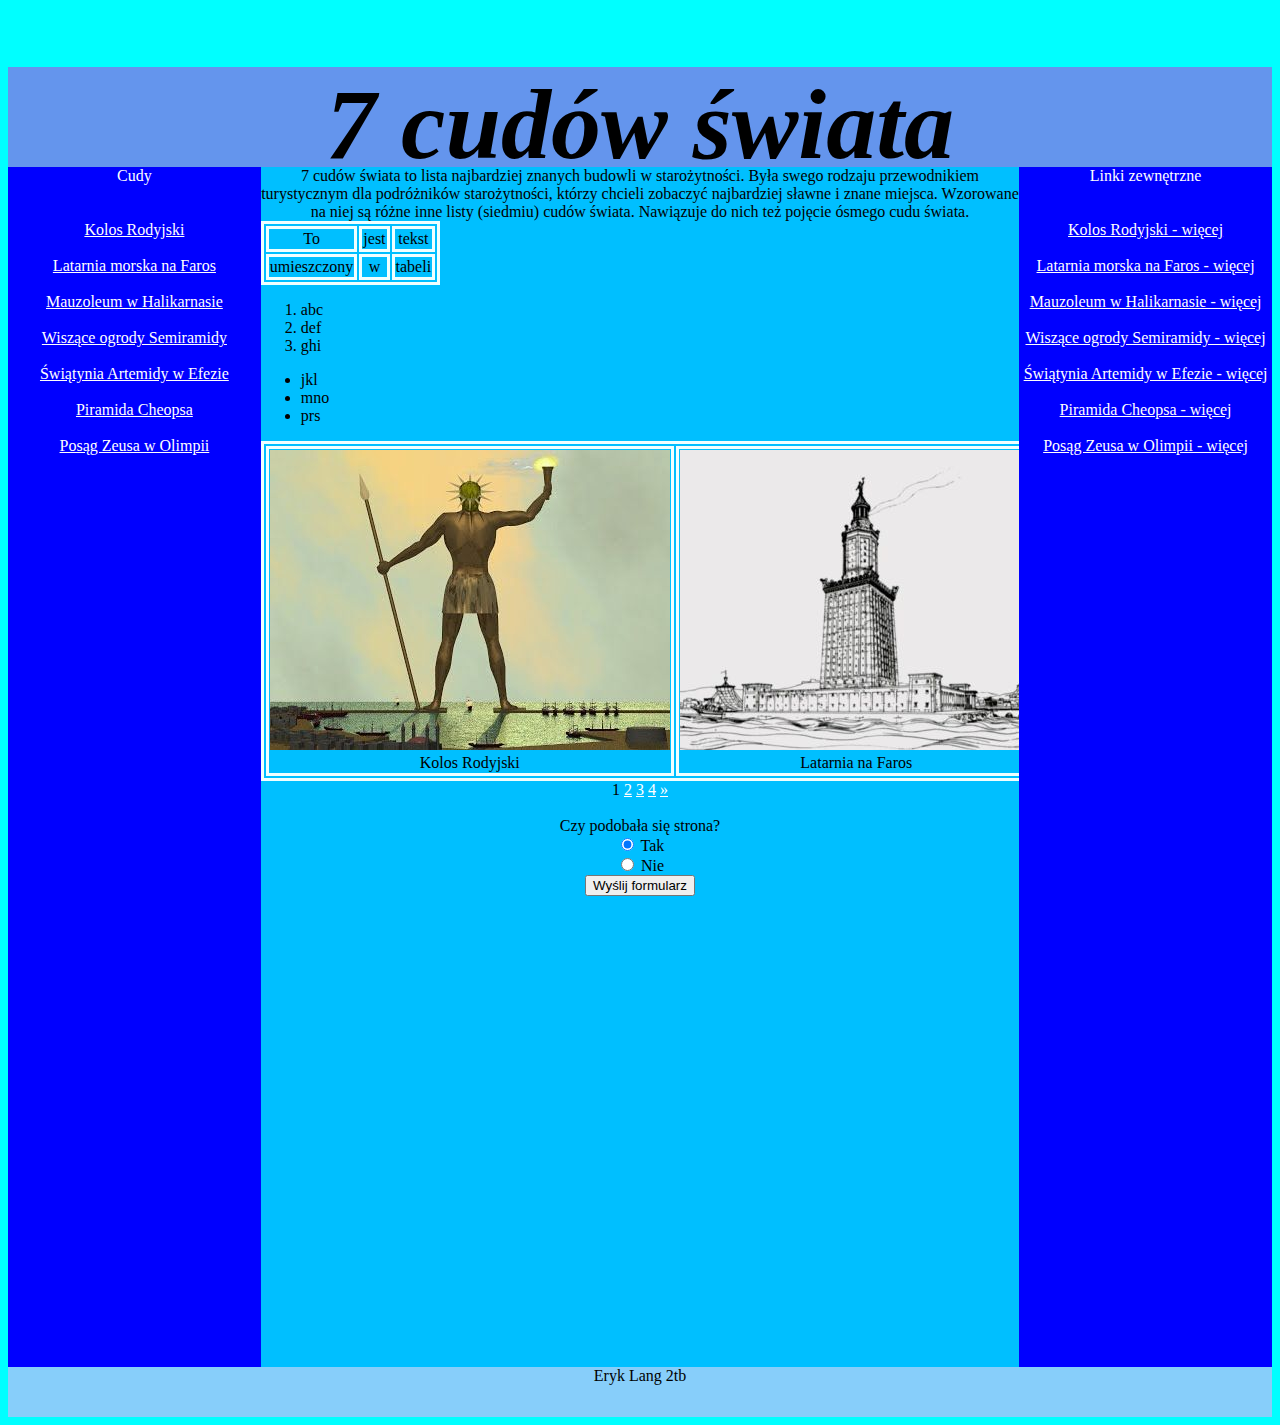
<file: Index.html>
<!DOCTYPE html>
<html lang=pl>
    <head>
        <meta charset=utf-8>
        <title>HUB</title>
        <link rel="stylesheet" type="text/css" href="style/CSS1.css">
        <script src="skrypt.js"></script>
    </head>
    <body>
        <div class="article">
        <div class="header"><h1>7 cudów świata</h1></div>
        <div class="menu3">
            Cudy <br><br><br>
            <a href="Podstrona1.html">Kolos Rodyjski</a><br><br>
            <a href="Podstrona2.html">Latarnia morska na Faros</a><br><br>
            <a href="Podstrona3.html">Mauzoleum w Halikarnasie</a><br><br>
            <a href="Podstrona4.html">Wiszące ogrody Semiramidy</a><br><br>
            <a href="Podstrona5.html">Świątynia Artemidy w Efezie</a><br><br>
            <a href="Podstrona6.html">Piramida Cheopsa</a><br><br>
            <a href="Podstrona7.html">Posąg Zeusa w Olimpii</a><br><br>
        </div>
        <div class="tekst">7 cudów świata to lista najbardziej znanych budowli w starożytności. Była swego rodzaju przewodnikiem turystycznym dla podróżników starożytności, którzy chcieli zobaczyć najbardziej sławne i znane miejsca. Wzorowane na niej są różne inne listy (siedmiu) cudów świata. Nawiązuje do nich też pojęcie ósmego cudu świata.
        <br>
        <table>
            <tr>
                <td>To</td>
                <td>jest</td>
                <td>tekst</td>
            </tr>
            <tr>
                <td>umieszczony</td>
                <td>w</td>
                <td>tabeli</td>
            </tr>
        </table>
            <ol>
                <li>abc</li>
                <li>def</li>
                <li>ghi</li>
            </ol>
            <ul>
                <li>jkl</li>
                <li>mno</li>
                <li>prs</li>
            </ul>
            <script>
                var galeria = new Galeria('galeria', new Array(
                new Array("img/KolosRodyjski.jpg","img/KolosRodyjski.jpg","Kolos Rodyjski",),
                new Array("img/LatarniaFaros.jpg","img/LatarniaFaros.jpg","Latarnia na Faros",),
                new Array("img/Mauzoleum.jpg","img/Mauzoleum.jpg","Mauzoleum w Halikarnasie",),
                new Array("img/WiszaceOgrody.jpg","img/WiszaceOgrody.jpg","Wiszące Ogrody Semiramidy",),
                new Array("img/SwiatyniaArtemidy.jpg","img/SwiatyniaArtemidy.jpg","Świątynia Artemidy w Efezie",),
                new Array("img/PiramidaCheopsa.jpg","img/PiramidaCheopsa.jpg","Piramida Cheopsa",),
                new Array("img/ZeusOlimpia.jpg","img/ZeusOlimpia.jpg","Posąg Zeusa w Olimpii",),

            ));
            </script>
            <br>
            Czy podobała się strona?
            <form action="mailto:przykladowy_adres@mail.pl" method="post" id="formularz">
                <input type="radio" id="yes" name="typ" value="yes" checked>
                <label for="yes">Tak</label><br> 
                <input type="radio" id="no" name="typ" value="no">
                <label for="no">Nie</label><br>
                <button type="submit">Wyślij formularz</button>
            </form>
        </div>
        <div class="menu3">
            Linki zewnętrzne<br><br><br>
            <a  href="https://pl.wikipedia.org/wiki/Kolos_Rodyjski" target="_blank">Kolos Rodyjski - więcej</a><br><br>
            <a  href="https://pl.wikipedia.org/wiki/Latarnia_morska_na_Faros" target="_blank">Latarnia morska na Faros - więcej</a><br><br>
            <a  href="https://pl.wikipedia.org/wiki/Mauzoleum_w_Halikarnasie" target="_blank">Mauzoleum w Halikarnasie - więcej</a><br><br>
            <a  href="https://pl.wikipedia.org/wiki/Wisz%C4%85ce_ogrody_Semiramidy" target="_blank">Wiszące ogrody Semiramidy - więcej</a><br><br>
            <a  href="https://pl.wikipedia.org/wiki/%C5%9Awi%C4%85tynia_Artemidy_w_Efezie" target="_blank">Świątynia Artemidy w Efezie - więcej</a><br><br>
            <a  href="https://pl.wikipedia.org/wiki/Piramida_Cheopsa" target="_blank">Piramida Cheopsa - więcej</a><br><br>
            <a  href="https://pl.wikipedia.org/wiki/Pos%C4%85g_Zeusa_w_Olimpii" target="_blank">Posąg Zeusa w Olimpii - więcej</a><br><br>
        </div>
        <div class="foot">Eryk Lang 2tb</div>
        </div>
        <script src="https://ajax.googleapis.com/ajax/libs/jquery/3.4.1/jquery.min.js"></script>
        <script>
        $("#id-formularza").submit(function(e) {
          e.preventDefault();
          $.ajax({
            url: "url_zapiera",
            type: "post",
            data: $("#id-formularza").serialize(),
            success: function() {
              alert("sukces")
            }
          });
        });
        </script>
    </body>
</html>
</file>
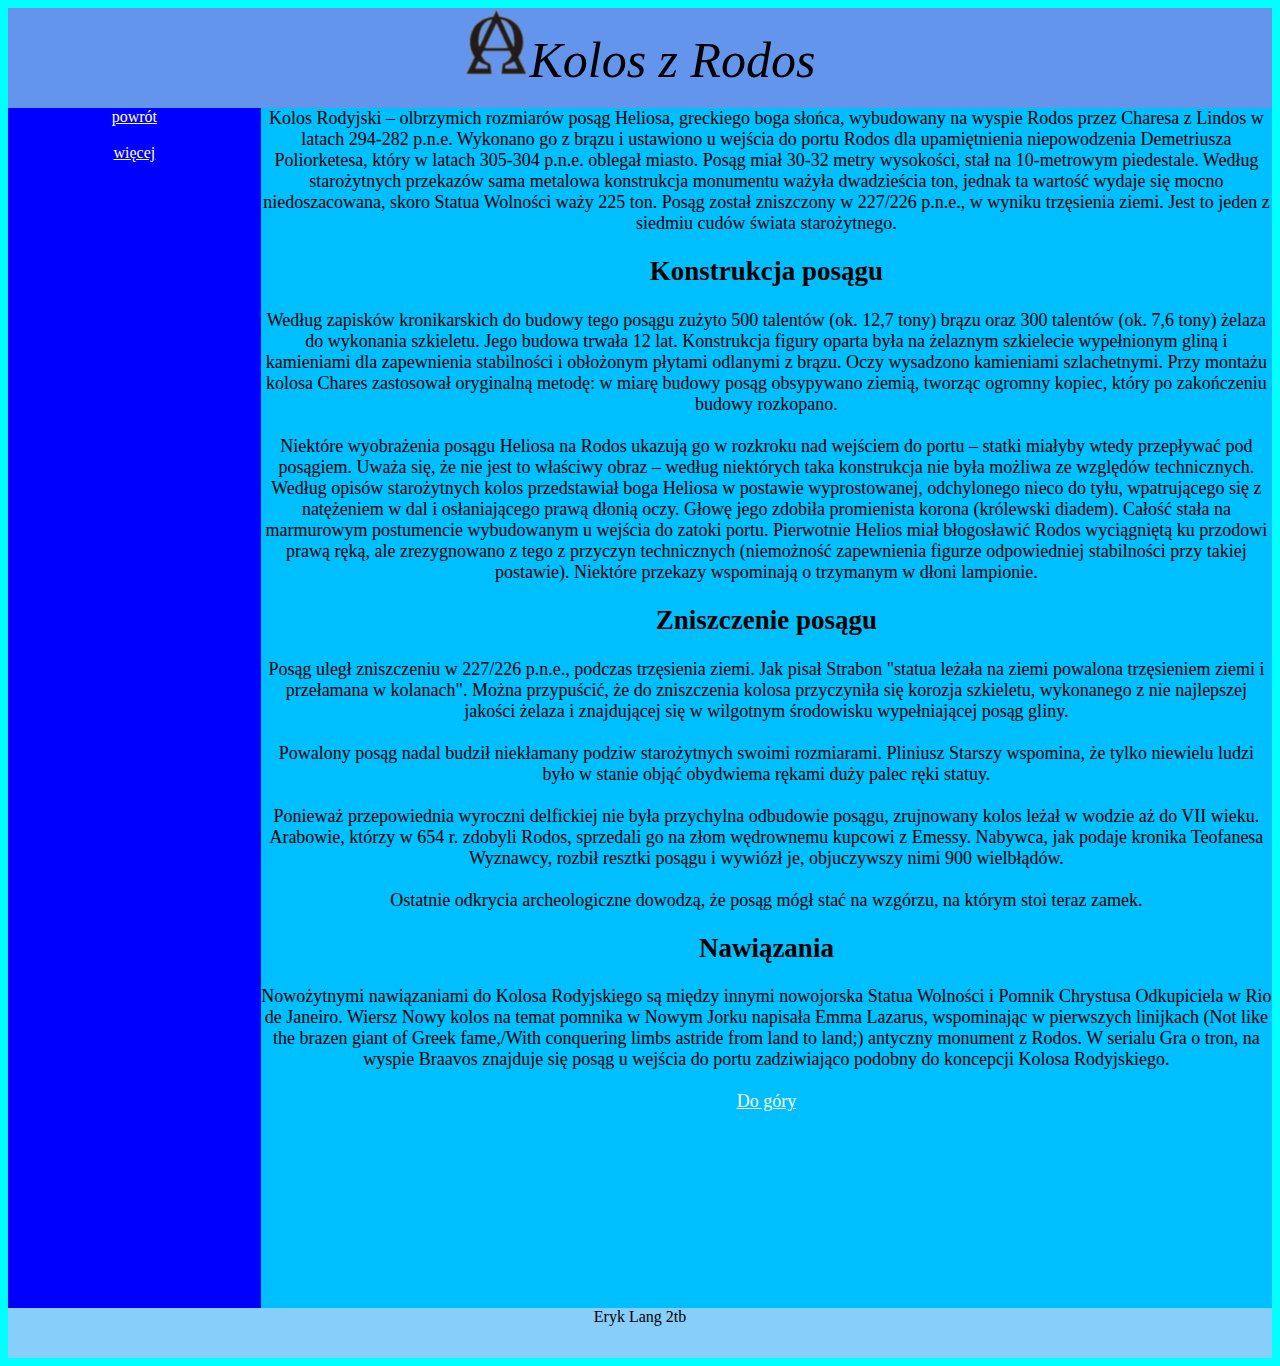
<file: Podstrona1.html>
<!DOCTYPE html>
<html lang=pl>
    <head>
        <meta charset=utf-8>
        <title>Kolos Rodyjski</title>
        <link rel="stylesheet" type="text/css" href="style/CSS1.css">
    </head>
    <body>
        <div class="article">
            <a id="powrot"></a>
            <div class="header"><img src="img/logo.png" alt="logo">Kolos z Rodos </div>
            
            <div class="menu3">
                <a href="index.html">powrót</a><br><br>
                <a href="https://pl.wikipedia.org/wiki/Kolos_Rodyjski" target="_blank">więcej</a>
            </div>
            <div class="tekst2">Kolos Rodyjski – olbrzymich rozmiarów posąg Heliosa, greckiego boga słońca, wybudowany na wyspie Rodos przez Charesa z Lindos w latach 294-282 p.n.e. Wykonano go z brązu i ustawiono u wejścia do portu Rodos dla upamiętnienia niepowodzenia Demetriusza Poliorketesa, który w latach 305-304 p.n.e. oblegał miasto. Posąg miał 30-32 metry wysokości, stał na 10-metrowym piedestale. Według starożytnych przekazów sama metalowa konstrukcja monumentu ważyła dwadzieścia ton, jednak ta wartość wydaje się mocno niedoszacowana, skoro Statua Wolności waży 225 ton. Posąg został zniszczony w 227/226 p.n.e., w wyniku trzęsienia ziemi. Jest to jeden z siedmiu cudów świata starożytnego.
            <br>
            <h2>Konstrukcja posągu</h2>
            Według zapisków kronikarskich do budowy tego posągu zużyto 500 talentów (ok. 12,7 tony) brązu oraz 300 talentów (ok. 7,6 tony) żelaza do wykonania szkieletu. Jego budowa trwała 12 lat. Konstrukcja figury oparta była na żelaznym szkielecie wypełnionym gliną i kamieniami dla zapewnienia stabilności i obłożonym płytami odlanymi z brązu. Oczy wysadzono kamieniami szlachetnymi. Przy montażu kolosa Chares zastosował oryginalną metodę: w miarę budowy posąg obsypywano ziemią, tworząc ogromny kopiec, który po zakończeniu budowy rozkopano.
            <br><br>
Niektóre wyobrażenia posągu Heliosa na Rodos ukazują go w rozkroku nad wejściem do portu – statki miałyby wtedy przepływać pod posągiem. Uważa się, że nie jest to właściwy obraz – według niektórych taka konstrukcja nie była możliwa ze względów technicznych. Według opisów starożytnych kolos przedstawiał boga Heliosa w postawie wyprostowanej, odchylonego nieco do tyłu, wpatrującego się z natężeniem w dal i osłaniającego prawą dłonią oczy. Głowę jego zdobiła promienista korona (królewski diadem). Całość stała na marmurowym postumencie wybudowanym u wejścia do zatoki portu. Pierwotnie Helios miał błogosławić Rodos wyciągniętą ku przodowi prawą ręką, ale zrezygnowano z tego z przyczyn technicznych (niemożność zapewnienia figurze odpowiedniej stabilności przy takiej postawie). Niektóre przekazy wspominają o trzymanym w dłoni lampionie.    
            <h2>Zniszczenie posągu</h2>
            Posąg uległ zniszczeniu w 227/226 p.n.e., podczas trzęsienia ziemi. Jak pisał Strabon "statua leżała na ziemi powalona trzęsieniem ziemi i przełamana w kolanach". Można przypuścić, że do zniszczenia kolosa przyczyniła się korozja szkieletu, wykonanego z nie najlepszej jakości żelaza i znajdującej się w wilgotnym środowisku wypełniającej posąg gliny.
            <br><br>
Powalony posąg nadal budził niekłamany podziw starożytnych swoimi rozmiarami. Pliniusz Starszy wspomina, że tylko niewielu ludzi było w stanie objąć obydwiema rękami duży palec ręki statuy.
            <br><br>
Ponieważ przepowiednia wyroczni delfickiej nie była przychylna odbudowie posągu, zrujnowany kolos leżał w wodzie aż do VII wieku. Arabowie, którzy w 654 r. zdobyli Rodos, sprzedali go na złom wędrownemu kupcowi z Emessy. Nabywca, jak podaje kronika Teofanesa Wyznawcy, rozbił resztki posągu i wywiózł je, objuczywszy nimi 900 wielbłądów.
            <br><br>
Ostatnie odkrycia archeologiczne dowodzą, że posąg mógł stać na wzgórzu, na którym stoi teraz zamek.
            <h2>Nawiązania</h2>
            Nowożytnymi nawiązaniami do Kolosa Rodyjskiego są między innymi nowojorska Statua Wolności i Pomnik Chrystusa Odkupiciela w Rio de Janeiro. Wiersz Nowy kolos na temat pomnika w Nowym Jorku napisała Emma Lazarus, wspominając w pierwszych linijkach (Not like the brazen giant of Greek fame,/With conquering limbs astride from land to land;) antyczny monument z Rodos.

W serialu Gra o tron, na wyspie Braavos znajduje się posąg u wejścia do portu zadziwiająco podobny do koncepcji Kolosa Rodyjskiego.
            <br><br>
            <a href="#powrot">Do góry</a>
            </div>
            <div class="foot">Eryk Lang 2tb</div>
    </body>
</html>
</file>
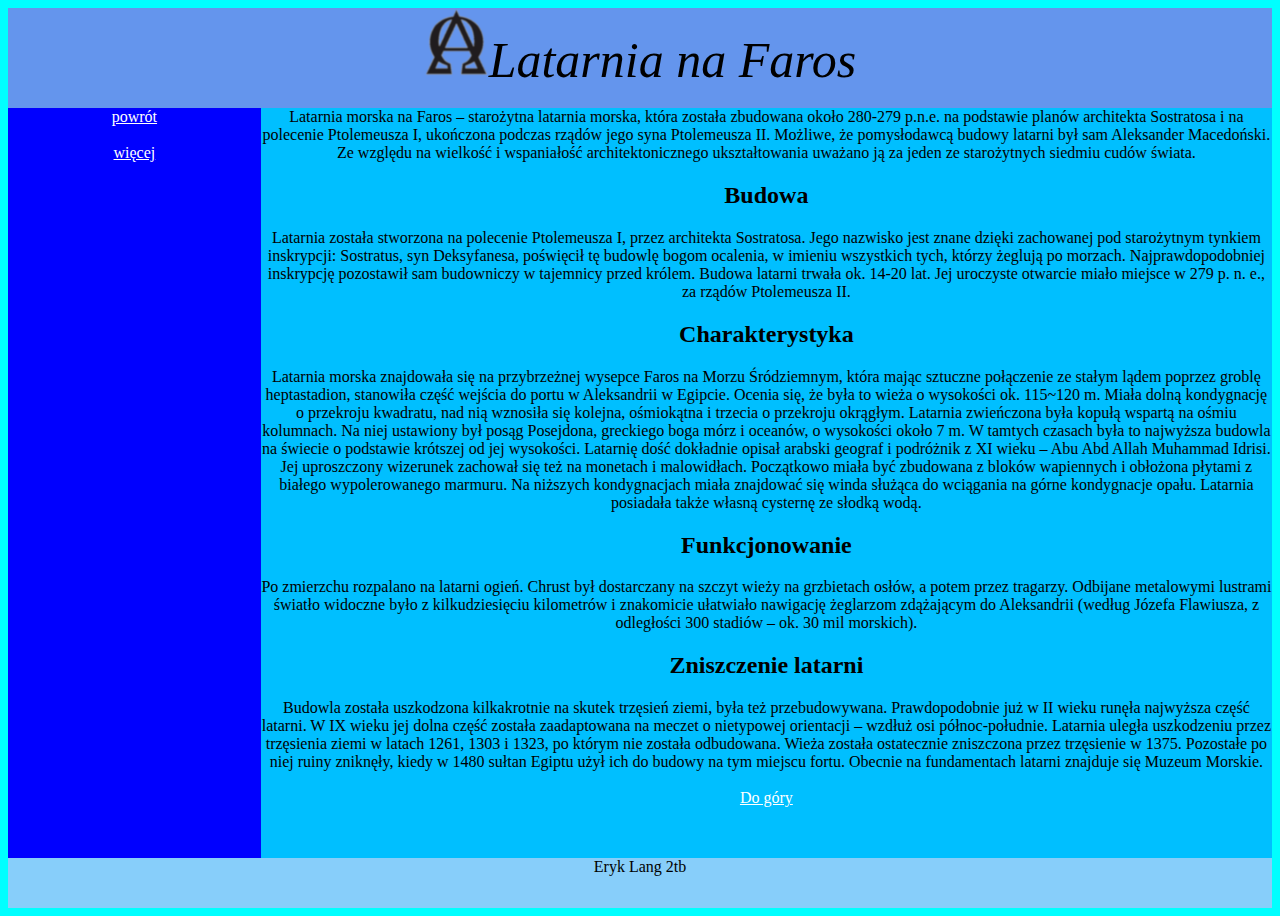
<file: Podstrona2.html>
<!DOCTYPE html>
<html lang=pl>
    <head>
        <meta charset=utf-8>
        <title>Latarnia na Faros</title>
        <link rel="stylesheet" type="text/css" href="style/CSS1.css">
    </head>
    <body>
        <div class="article">
            <a id="powrot"></a>
            <div class="header"><img src="img/logo.png" alt="logo">Latarnia na Faros</div>
            <div class="menu">
                <a href="index.html">powrót</a><br><br>
                <a href="https://pl.wikipedia.org/wiki/Latarnia_morska_na_Faros" target="_blank">więcej</a>
            </div>
            <div class="tekst3">
                Latarnia morska na Faros – starożytna latarnia morska, która została zbudowana około 280-279 p.n.e. na podstawie planów architekta Sostratosa i na polecenie Ptolemeusza I, ukończona podczas rządów jego syna Ptolemeusza II. Możliwe, że pomysłodawcą budowy latarni był sam Aleksander Macedoński. Ze względu na wielkość i wspaniałość architektonicznego ukształtowania uważano ją za jeden ze starożytnych siedmiu cudów świata.
                <h2>Budowa</h2>
                Latarnia została stworzona na polecenie Ptolemeusza I, przez architekta Sostratosa. Jego nazwisko jest znane dzięki zachowanej pod starożytnym tynkiem inskrypcji: Sostratus, syn Deksyfanesa, poświęcił tę budowlę bogom ocalenia, w imieniu wszystkich tych, którzy żeglują po morzach. Najprawdopodobniej inskrypcję pozostawił sam budowniczy w tajemnicy przed królem. Budowa latarni trwała ok. 14-20 lat. Jej uroczyste otwarcie miało miejsce w 279 p. n. e., za rządów Ptolemeusza II.
                <h2>Charakterystyka</h2>
                Latarnia morska znajdowała się na przybrzeżnej wysepce Faros na Morzu Śródziemnym, która mając sztuczne połączenie ze stałym lądem poprzez groblę heptastadion, stanowiła część wejścia do portu w Aleksandrii w Egipcie. Ocenia się, że była to wieża o wysokości ok. 115~120 m. Miała dolną kondygnację o przekroju kwadratu, nad nią wznosiła się kolejna, ośmiokątna i trzecia o przekroju okrągłym. Latarnia zwieńczona była kopułą wspartą na ośmiu kolumnach. Na niej ustawiony był posąg Posejdona, greckiego boga mórz i oceanów, o wysokości około 7 m. W tamtych czasach była to najwyższa budowla na świecie o podstawie krótszej od jej wysokości. Latarnię dość dokładnie opisał arabski geograf i podróżnik z XI wieku – Abu Abd Allah Muhammad Idrisi. Jej uproszczony wizerunek zachował się też na monetach i malowidłach. Początkowo miała być zbudowana z bloków wapiennych i obłożona płytami z białego wypolerowanego marmuru. Na niższych kondygnacjach miała znajdować się winda służąca do wciągania na górne kondygnacje opału. Latarnia posiadała także własną cysternę ze słodką wodą.
                <h2>Funkcjonowanie</h2>
                Po zmierzchu rozpalano na latarni ogień. Chrust był dostarczany na szczyt wieży na grzbietach osłów, a potem przez tragarzy. Odbijane metalowymi lustrami światło widoczne było z kilkudziesięciu kilometrów i znakomicie ułatwiało nawigację żeglarzom zdążającym do Aleksandrii (według Józefa Flawiusza, z odległości 300 stadiów – ok. 30 mil morskich).
                <h2>Zniszczenie latarni</h2>
                Budowla została uszkodzona kilkakrotnie na skutek trzęsień ziemi, była też przebudowywana. Prawdopodobnie już w II wieku runęła najwyższa część latarni. W IX wieku jej dolna część została zaadaptowana na meczet o nietypowej orientacji – wzdłuż osi północ-południe. Latarnia uległa uszkodzeniu przez trzęsienia ziemi w latach 1261, 1303 i 1323, po którym nie została odbudowana. Wieża została ostatecznie zniszczona przez trzęsienie w 1375. Pozostałe po niej ruiny zniknęły, kiedy w 1480 sułtan Egiptu użył ich do budowy na tym miejscu fortu. Obecnie na fundamentach latarni znajduje się Muzeum Morskie.
                <br><br>
                <a href="#powrot">Do góry</a>
            </div>
            <div class="foot">Eryk Lang 2tb</div>
            </div>      
    </body>
</html>
</file>
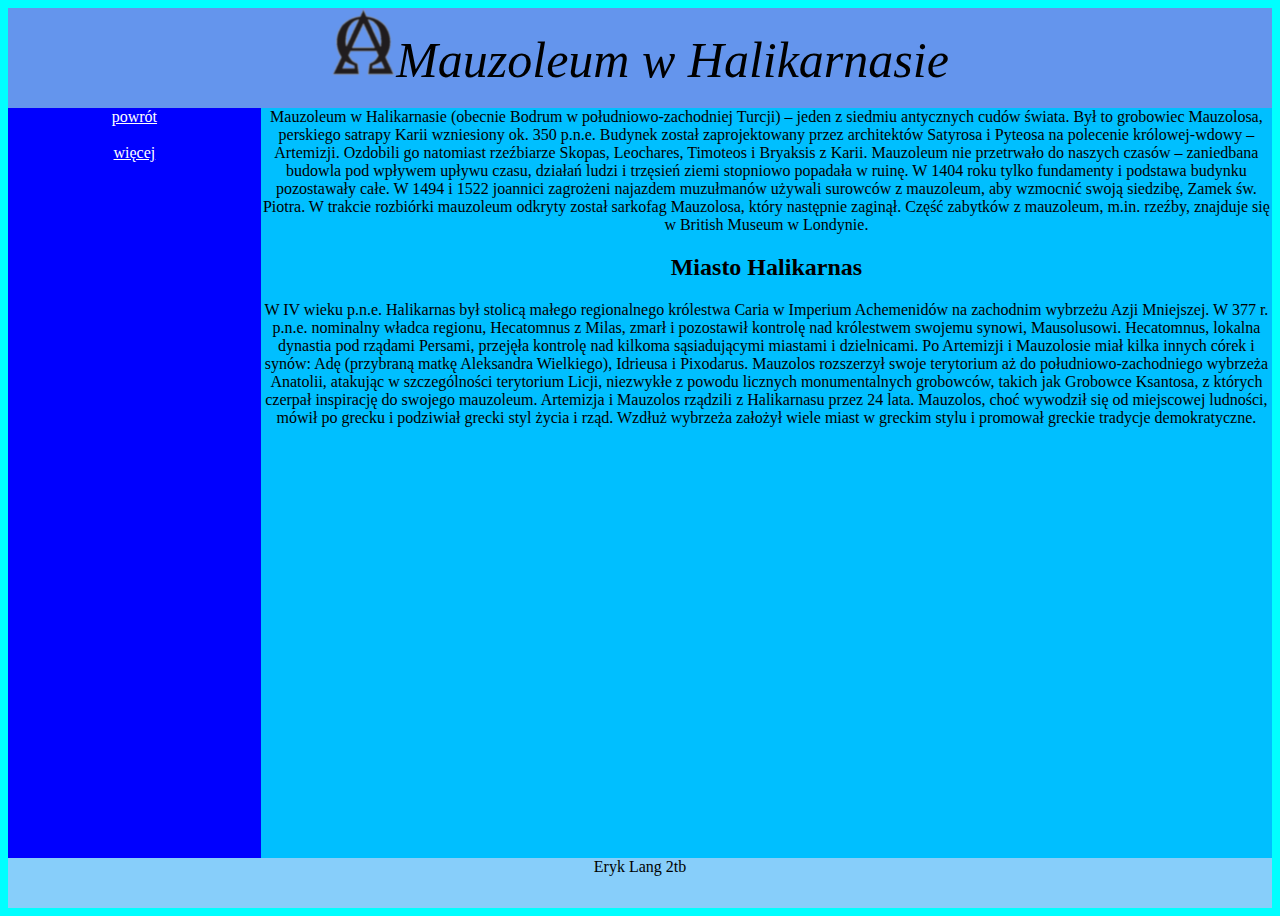
<file: Podstrona3.html>
<!DOCTYPE html>
<html lang=pl>
    <head>
        <meta charset=utf-8>
        <title>Mauzoleum w Halikarnasie</title>
        <link rel="stylesheet" type="text/css" href="style/CSS1.css">
    </head>
    <body>
        <div class="article">
            <div class="header"><img src="img/logo.png" alt="logo">Mauzoleum w Halikarnasie</div>
            <div class="menu">
                <a href="index.html">powrót</a><br><br>
                <a href="https://pl.wikipedia.org/wiki/Mauzoleum_w_Halikarnasie" target="_blank">więcej</a>
            </div>
            <div class="tekst3">Mauzoleum w Halikarnasie (obecnie Bodrum w południowo-zachodniej Turcji) – jeden z siedmiu antycznych cudów świata. Był to grobowiec Mauzolosa, perskiego satrapy Karii wzniesiony ok. 350 p.n.e. Budynek został zaprojektowany przez architektów Satyrosa i Pyteosa na polecenie królowej-wdowy – Artemizji. Ozdobili go natomiast rzeźbiarze Skopas, Leochares, Timoteos i Bryaksis z Karii.
                Mauzoleum nie przetrwało do naszych czasów – zaniedbana budowla pod wpływem upływu czasu, działań ludzi i trzęsień ziemi stopniowo popadała w ruinę. W 1404 roku tylko fundamenty i podstawa budynku pozostawały całe. W 1494 i 1522 joannici zagrożeni najazdem muzułmanów używali surowców z mauzoleum, aby wzmocnić swoją siedzibę, Zamek św. Piotra. W trakcie rozbiórki mauzoleum odkryty został sarkofag Mauzolosa, który następnie zaginął. Część zabytków z mauzoleum, m.in. rzeźby, znajduje się w British Museum w Londynie. 
                <h2>Miasto Halikarnas</h2>
                W IV wieku p.n.e. Halikarnas był stolicą małego regionalnego królestwa Caria w Imperium Achemenidów na zachodnim wybrzeżu Azji Mniejszej.
                W 377 r. p.n.e. nominalny władca regionu, Hecatomnus z Milas, zmarł i pozostawił kontrolę nad królestwem swojemu synowi, Mausolusowi. Hecatomnus, lokalna dynastia pod rządami Persami, przejęła kontrolę nad kilkoma sąsiadującymi miastami i dzielnicami. Po Artemizji i Mauzolosie miał kilka innych córek i synów: Adę (przybraną matkę Aleksandra Wielkiego), Idrieusa i Pixodarus. Mauzolos rozszerzył swoje terytorium aż do południowo-zachodniego wybrzeża Anatolii, atakując w szczególności terytorium Licji, niezwykłe z powodu licznych monumentalnych grobowców, takich jak Grobowce Ksantosa, z których czerpał inspirację do swojego mauzoleum.
                Artemizja i Mauzolos rządzili z Halikarnasu przez 24 lata. Mauzolos, choć wywodził się od miejscowej ludności, mówił po grecku i podziwiał grecki styl życia i rząd. Wzdłuż wybrzeża założył wiele miast w greckim stylu i promował greckie tradycje demokratyczne.
            </div>
            <div class="foot">Eryk Lang 2tb</div>
            </div>      
    </body>
</html>
</file>
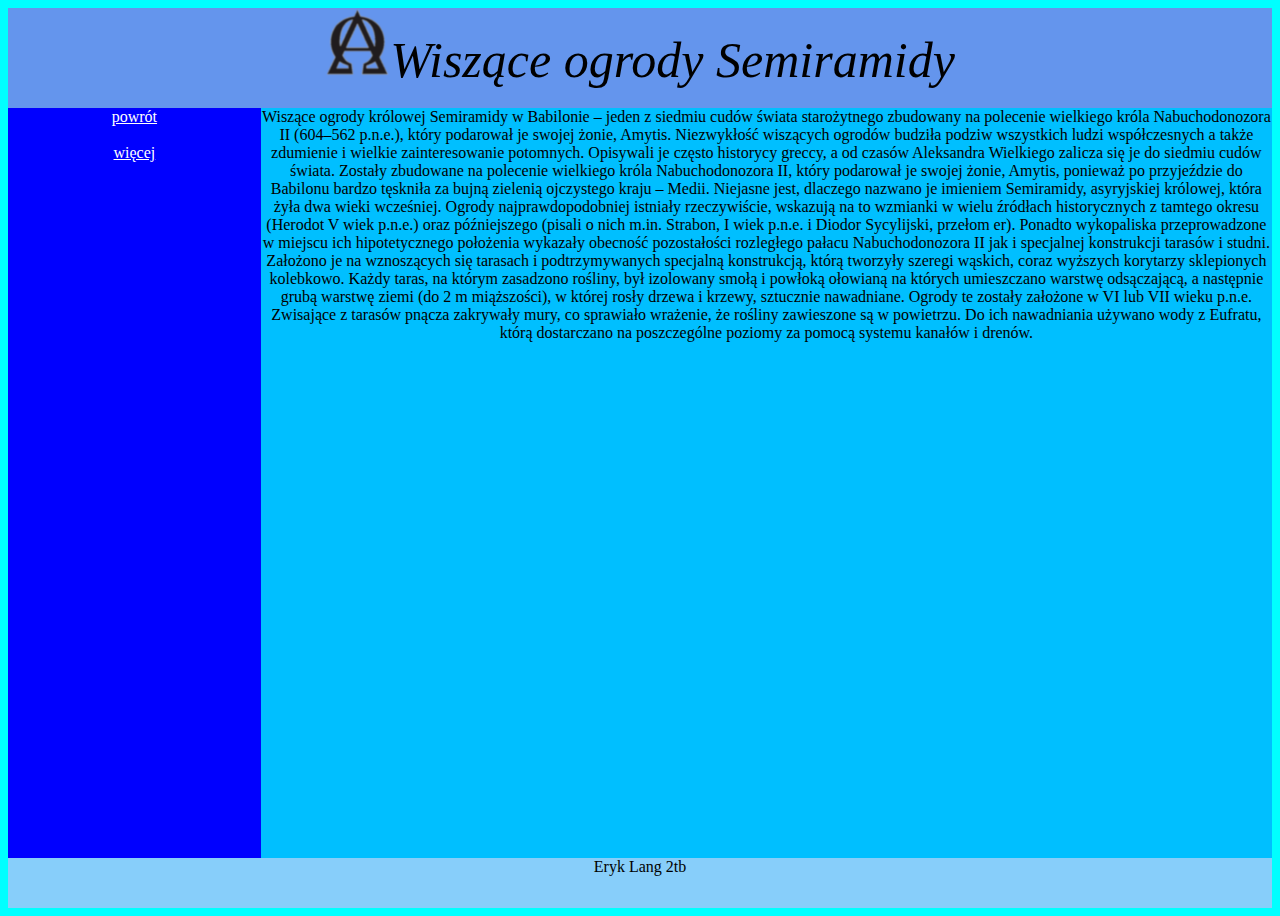
<file: Podstrona4.html>
<!DOCTYPE html>
<html lang=pl>
    <head>
        <meta charset=utf-8>
        <title>Wiszące ogrody Semiramidy</title>
        <link rel="stylesheet" type="text/css" href="style/CSS1.css">
    </head>
    <body>
        <div class="article">
            <div class="header"><img src="img/logo.png" alt="logo">Wiszące ogrody Semiramidy</div>
            <div class="menu">
                <a href="index.html">powrót</a><br><br>
                <a href="https://pl.wikipedia.org/wiki/Wisz%C4%85ce_ogrody_Semiramidy" target="_blank">więcej</a>
            </div>
            <div class="tekst3">Wiszące ogrody królowej Semiramidy w Babilonie – jeden z siedmiu cudów świata starożytnego zbudowany na polecenie wielkiego króla Nabuchodonozora II (604–562 p.n.e.), który podarował je swojej żonie, Amytis.

                Niezwykłość wiszących ogrodów budziła podziw wszystkich ludzi współczesnych a także zdumienie i wielkie zainteresowanie potomnych. Opisywali je często historycy greccy, a od czasów Aleksandra Wielkiego zalicza się je do siedmiu cudów świata. Zostały zbudowane na polecenie wielkiego króla Nabuchodonozora II, który podarował je swojej żonie, Amytis, ponieważ po przyjeździe do Babilonu bardzo tęskniła za bujną zielenią ojczystego kraju – Medii. Niejasne jest, dlaczego nazwano je imieniem Semiramidy, asyryjskiej królowej, która żyła dwa wieki wcześniej.
                
                Ogrody najprawdopodobniej istniały rzeczywiście, wskazują na to wzmianki w wielu źródłach historycznych z tamtego okresu (Herodot V wiek p.n.e.) oraz późniejszego (pisali o nich m.in. Strabon, I wiek p.n.e. i Diodor Sycylijski, przełom er). Ponadto wykopaliska przeprowadzone w miejscu ich hipotetycznego położenia wykazały obecność pozostałości rozległego pałacu Nabuchodonozora II jak i specjalnej konstrukcji tarasów i studni.
                
                Założono je na wznoszących się tarasach i podtrzymywanych specjalną konstrukcją, którą tworzyły szeregi wąskich, coraz wyższych korytarzy sklepionych kolebkowo. Każdy taras, na którym zasadzono rośliny, był izolowany smołą i powłoką ołowianą na których umieszczano warstwę odsączającą, a następnie grubą warstwę ziemi (do 2 m miąższości), w której rosły drzewa i krzewy, sztucznie nawadniane. Ogrody te zostały założone w VI lub VII wieku p.n.e. Zwisające z tarasów pnącza zakrywały mury, co sprawiało wrażenie, że rośliny zawieszone są w powietrzu. Do ich nawadniania używano wody z Eufratu, którą dostarczano na poszczególne poziomy za pomocą systemu kanałów i drenów.</div>
            <div class="foot">Eryk Lang 2tb</div>
            </div>      
    </body>
</html>
</file>
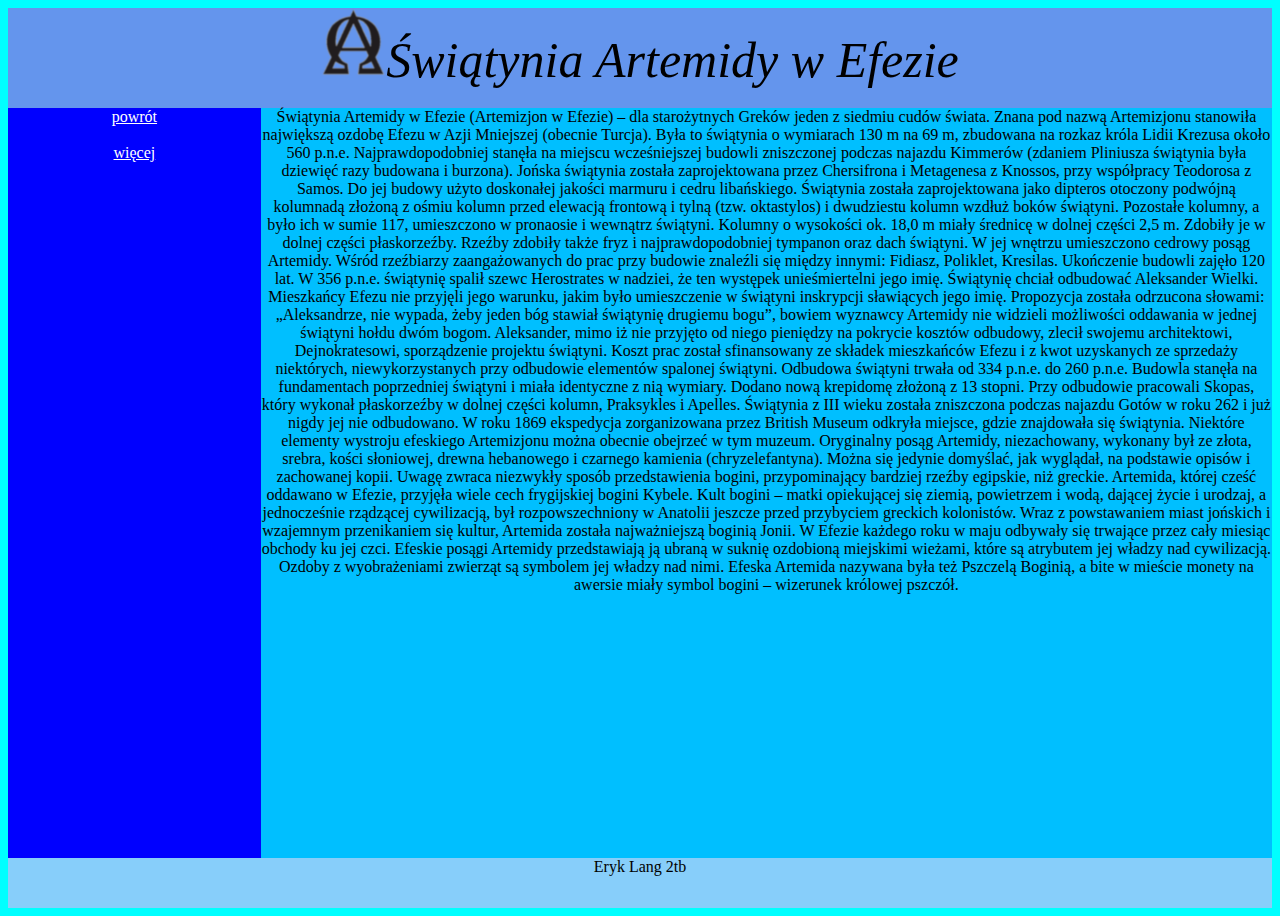
<file: Podstrona5.html>
<!DOCTYPE html>
<html lang=pl>
    <head>
        <meta charset=utf-8>
        <title>Świątynia Artemidy w Efezie</title>
        <link rel="stylesheet" type="text/css" href="style/CSS1.css">
    </head>
    <body>
        <div class="article">
            <div class="header"><img src="img/logo.png" alt="logo">Świątynia Artemidy w Efezie</div>
            <div class="menu">
                <a href="index.html">powrót</a><br><br>
                <a href="https://pl.wikipedia.org/wiki/%C5%9Awi%C4%85tynia_Artemidy_w_Efezie" target="_blank">więcej</a>
            </div>
            <div class="tekst3">Świątynia Artemidy w Efezie (Artemizjon w Efezie) – dla starożytnych Greków jeden z siedmiu cudów świata. Znana pod nazwą Artemizjonu stanowiła największą ozdobę Efezu w Azji Mniejszej (obecnie Turcja).

                Była to świątynia o wymiarach 130 m na 69 m, zbudowana na rozkaz króla Lidii Krezusa około 560 p.n.e. Najprawdopodobniej stanęła na miejscu wcześniejszej budowli zniszczonej podczas najazdu Kimmerów (zdaniem Pliniusza świątynia była dziewięć razy budowana i burzona). Jońska świątynia została zaprojektowana przez Chersifrona i Metagenesa z Knossos, przy współpracy Teodorosa z Samos. Do jej budowy użyto doskonałej jakości marmuru i cedru libańskiego. Świątynia została zaprojektowana jako dipteros otoczony podwójną kolumnadą złożoną z ośmiu kolumn przed elewacją frontową i tylną (tzw. oktastylos) i dwudziestu kolumn wzdłuż boków świątyni. Pozostałe kolumny, a było ich w sumie 117, umieszczono w pronaosie i wewnątrz świątyni. Kolumny o wysokości ok. 18,0 m miały średnicę w dolnej części 2,5 m. Zdobiły je w dolnej części płaskorzeźby. Rzeźby zdobiły także fryz i najprawdopodobniej tympanon oraz dach świątyni. W jej wnętrzu umieszczono cedrowy posąg Artemidy. Wśród rzeźbiarzy zaangażowanych do prac przy budowie znaleźli się między innymi: Fidiasz, Poliklet, Kresilas. Ukończenie budowli zajęło 120 lat.
                
                W 356 p.n.e. świątynię spalił szewc Herostrates w nadziei, że ten występek unieśmiertelni jego imię. Świątynię chciał odbudować Aleksander Wielki. Mieszkańcy Efezu nie przyjęli jego warunku, jakim było umieszczenie w świątyni inskrypcji sławiących jego imię. Propozycja została odrzucona słowami: „Aleksandrze, nie wypada, żeby jeden bóg stawiał świątynię drugiemu bogu”, bowiem wyznawcy Artemidy nie widzieli możliwości oddawania w jednej świątyni hołdu dwóm bogom. Aleksander, mimo iż nie przyjęto od niego pieniędzy na pokrycie kosztów odbudowy, zlecił swojemu architektowi, Dejnokratesowi, sporządzenie projektu świątyni. Koszt prac został sfinansowany ze składek mieszkańców Efezu i z kwot uzyskanych ze sprzedaży niektórych, niewykorzystanych przy odbudowie elementów spalonej świątyni. Odbudowa świątyni trwała od 334 p.n.e. do 260 p.n.e. Budowla stanęła na fundamentach poprzedniej świątyni i miała identyczne z nią wymiary. Dodano nową krepidomę złożoną z 13 stopni. Przy odbudowie pracowali Skopas, który wykonał płaskorzeźby w dolnej części kolumn, Praksykles i Apelles.
                
                Świątynia z III wieku została zniszczona podczas najazdu Gotów w roku 262 i już nigdy jej nie odbudowano.
                
                W roku 1869 ekspedycja zorganizowana przez British Museum odkryła miejsce, gdzie znajdowała się świątynia. Niektóre elementy wystroju efeskiego Artemizjonu można obecnie obejrzeć w tym muzeum.
                
                Oryginalny posąg Artemidy, niezachowany, wykonany był ze złota, srebra, kości słoniowej, drewna hebanowego i czarnego kamienia (chryzelefantyna). Można się jedynie domyślać, jak wyglądał, na podstawie opisów i zachowanej kopii. Uwagę zwraca niezwykły sposób przedstawienia bogini, przypominający bardziej rzeźby egipskie, niż greckie.
                
                Artemida, której cześć oddawano w Efezie, przyjęła wiele cech frygijskiej bogini Kybele. Kult bogini – matki opiekującej się ziemią, powietrzem i wodą, dającej życie i urodzaj, a jednocześnie rządzącej cywilizacją, był rozpowszechniony w Anatolii jeszcze przed przybyciem greckich kolonistów. Wraz z powstawaniem miast jońskich i wzajemnym przenikaniem się kultur, Artemida została najważniejszą boginią Jonii. W Efezie każdego roku w maju odbywały się trwające przez cały miesiąc obchody ku jej czci.
                
                Efeskie posągi Artemidy przedstawiają ją ubraną w suknię ozdobioną miejskimi wieżami, które są atrybutem jej władzy nad cywilizacją. Ozdoby z wyobrażeniami zwierząt są symbolem jej władzy nad nimi. Efeska Artemida nazywana była też Pszczelą Boginią, a bite w mieście monety na awersie miały symbol bogini – wizerunek królowej pszczół.</div>
            <div class="foot">Eryk Lang 2tb</div>
            </div>      
    </body>
</html>
</file>
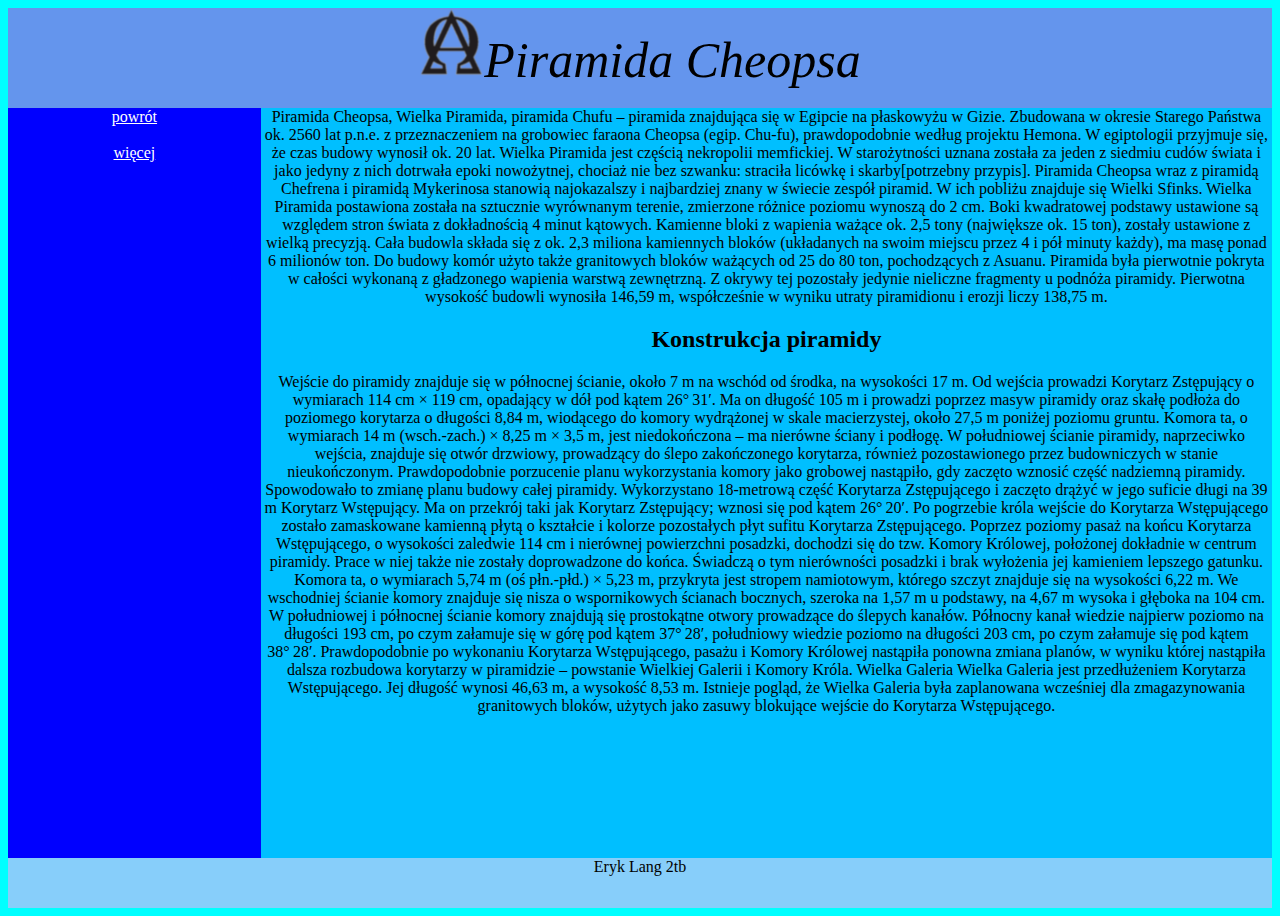
<file: Podstrona6.html>
<!DOCTYPE html>
<html lang=pl>
    <head>
        <meta charset=utf-8>
        <title>Piramida Cheopsa</title>
        <link rel="stylesheet" type="text/css" href="style/CSS1.css">
    </head>
    <body>
        <div class="article">
            <div class="header"><img src="img/logo.png" alt="logo">Piramida Cheopsa</div>
            <div class="menu">
                <a href="index.html">powrót</a><br><br>
                <a href="https://pl.wikipedia.org/wiki/Piramida_Cheopsa" target="_blank">więcej</a>
            </div>
            <div class="tekst3">
                Piramida Cheopsa, Wielka Piramida, piramida Chufu – piramida znajdująca się w Egipcie na płaskowyżu w Gizie. Zbudowana w okresie Starego Państwa ok. 2560 lat p.n.e. z przeznaczeniem na grobowiec faraona Cheopsa (egip. Chu-fu), prawdopodobnie według projektu Hemona.

                W egiptologii przyjmuje się, że czas budowy wynosił ok. 20 lat. Wielka Piramida jest częścią nekropolii memfickiej. W starożytności uznana została za jeden z siedmiu cudów świata i jako jedyny z nich dotrwała epoki nowożytnej, chociaż nie bez szwanku: straciła licówkę i skarby[potrzebny przypis].

                Piramida Cheopsa wraz z piramidą Chefrena i piramidą Mykerinosa stanowią najokazalszy i najbardziej znany w świecie zespół piramid. W ich pobliżu znajduje się Wielki Sfinks.

                Wielka Piramida postawiona została na sztucznie wyrównanym terenie, zmierzone różnice poziomu wynoszą do 2 cm. Boki kwadratowej podstawy ustawione są względem stron świata z dokładnością 4 minut kątowych. Kamienne bloki z wapienia ważące ok. 2,5 tony (największe ok. 15 ton), zostały ustawione z wielką precyzją. Cała budowla składa się z ok. 2,3 miliona kamiennych bloków (układanych na swoim miejscu przez 4 i pół minuty każdy), ma masę ponad 6 milionów ton. Do budowy komór użyto także granitowych bloków ważących od 25 do 80 ton, pochodzących z Asuanu. Piramida była pierwotnie pokryta w całości wykonaną z gładzonego wapienia warstwą zewnętrzną. Z okrywy tej pozostały jedynie nieliczne fragmenty u podnóża piramidy. Pierwotna wysokość budowli wynosiła 146,59 m, współcześnie w wyniku utraty piramidionu i erozji liczy 138,75 m.
                <h2>Konstrukcja piramidy</h2>
                Wejście do piramidy znajduje się w północnej ścianie, około 7 m na wschód od środka, na wysokości 17 m. Od wejścia prowadzi Korytarz Zstępujący o wymiarach 114 cm × 119 cm, opadający w dół pod kątem 26° 31′. Ma on długość 105 m i prowadzi poprzez masyw piramidy oraz skałę podłoża do poziomego korytarza o długości 8,84 m, wiodącego do komory wydrążonej w skale macierzystej, około 27,5 m poniżej poziomu gruntu. Komora ta, o wymiarach 14 m (wsch.-zach.) × 8,25 m × 3,5 m, jest niedokończona – ma nierówne ściany i podłogę.

                W południowej ścianie piramidy, naprzeciwko wejścia, znajduje się otwór drzwiowy, prowadzący do ślepo zakończonego korytarza, również pozostawionego przez budowniczych w stanie nieukończonym. Prawdopodobnie porzucenie planu wykorzystania komory jako grobowej nastąpiło, gdy zaczęto wznosić część nadziemną piramidy. Spowodowało to zmianę planu budowy całej piramidy. Wykorzystano 18-metrową część Korytarza Zstępującego i zaczęto drążyć w jego suficie długi na 39 m Korytarz Wstępujący. Ma on przekrój taki jak Korytarz Zstępujący; wznosi się pod kątem 26° 20′. Po pogrzebie króla wejście do Korytarza Wstępującego zostało zamaskowane kamienną płytą o kształcie i kolorze pozostałych płyt sufitu Korytarza Zstępującego.

                Poprzez poziomy pasaż na końcu Korytarza Wstępującego, o wysokości zaledwie 114 cm i nierównej powierzchni posadzki, dochodzi się do tzw. Komory Królowej, położonej dokładnie w centrum piramidy. Prace w niej także nie zostały doprowadzone do końca. Świadczą o tym nierówności posadzki i brak wyłożenia jej kamieniem lepszego gatunku. Komora ta, o wymiarach 5,74 m (oś płn.-płd.) × 5,23 m, przykryta jest stropem namiotowym, którego szczyt znajduje się na wysokości 6,22 m. We wschodniej ścianie komory znajduje się nisza o wspornikowych ścianach bocznych, szeroka na 1,57 m u podstawy, na 4,67 m wysoka i głęboka na 104 cm.

            W południowej i północnej ścianie komory znajdują się prostokątne otwory prowadzące do ślepych kanałów. Północny kanał wiedzie najpierw poziomo na długości 193 cm, po czym załamuje się w górę pod kątem 37° 28′, południowy wiedzie poziomo na długości 203 cm, po czym załamuje się pod kątem 38° 28′.

            Prawdopodobnie po wykonaniu Korytarza Wstępującego, pasażu i Komory Królowej nastąpiła ponowna zmiana planów, w wyniku której nastąpiła dalsza rozbudowa korytarzy w piramidzie – powstanie Wielkiej Galerii i Komory Króla.


            Wielka Galeria
            Wielka Galeria jest przedłużeniem Korytarza Wstępującego. Jej długość wynosi 46,63 m, a wysokość 8,53 m. Istnieje pogląd, że Wielka Galeria była zaplanowana wcześniej dla zmagazynowania granitowych bloków, użytych jako zasuwy blokujące wejście do Korytarza Wstępującego.
            </div>
            <div class="foot">Eryk Lang 2tb</div>
            </div>      
    </body>
</html>
</file>
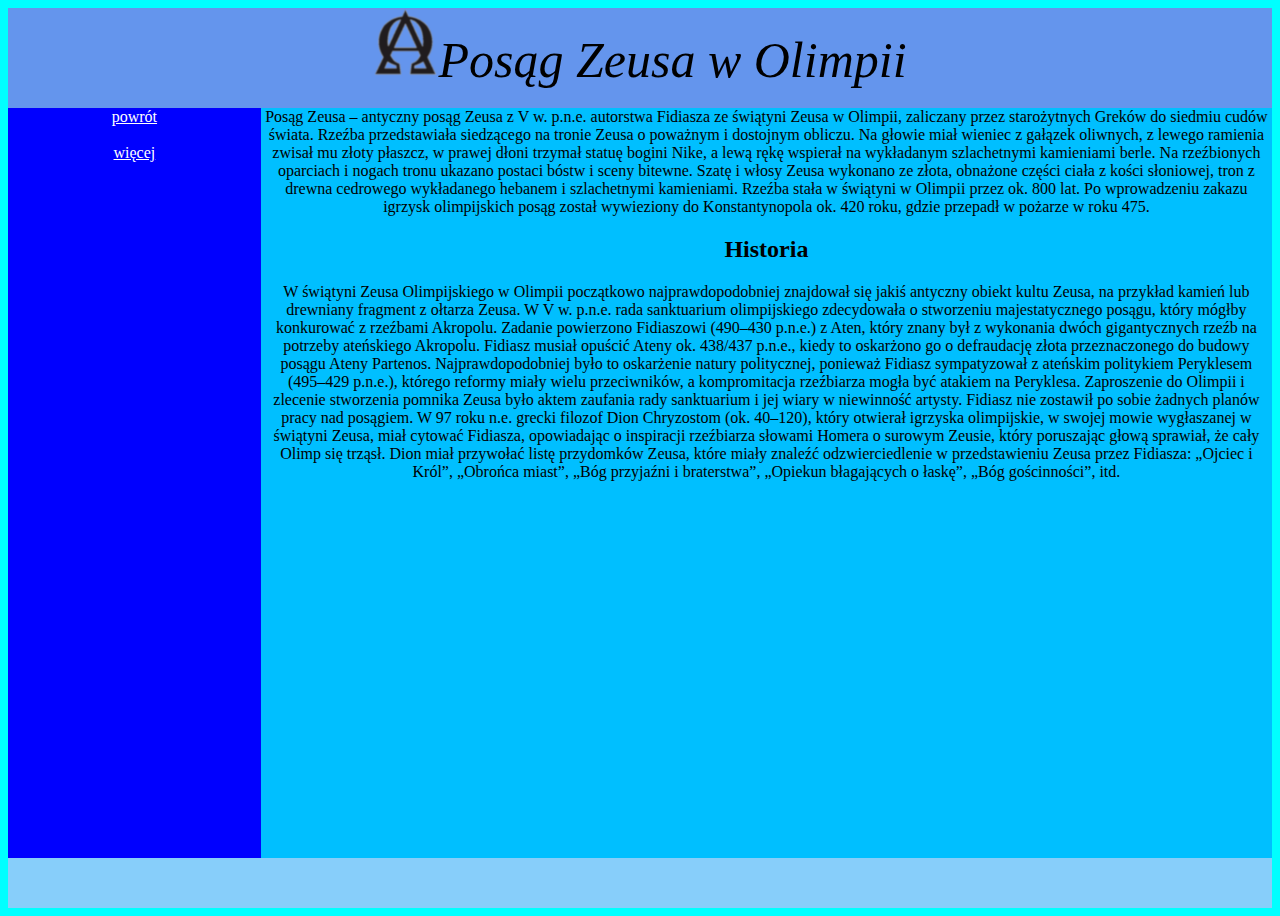
<file: Podstrona7.html>
<!DOCTYPE html>
<html lang=pl>
    <head>
        <meta charset=utf-8>
        <title>Posąg Zeusa w Olimpii</title>
        <link rel="stylesheet" type="text/css" href="style/CSS1.css">
    </head>
    <body>
        <div class="article">
            <div class="header"><img src="img/logo.png" alt="logo">Posąg Zeusa w Olimpii</div>
            <div class="menu">
                <a href="index.html">powrót</a><br><br>
                <a href="https://pl.wikipedia.org/wiki/Posąg_Zeusa_w_Olimpii" target="_blank">więcej</a>
            </div>
            <div class="tekst3">
                Posąg Zeusa – antyczny posąg Zeusa z V w. p.n.e. autorstwa Fidiasza ze świątyni Zeusa w Olimpii, zaliczany przez starożytnych Greków do siedmiu cudów świata.

                Rzeźba przedstawiała siedzącego na tronie Zeusa o poważnym i dostojnym obliczu. Na głowie miał wieniec z gałązek oliwnych, z lewego ramienia zwisał mu złoty płaszcz, w prawej dłoni trzymał statuę bogini Nike, a lewą rękę wspierał na wykładanym szlachetnymi kamieniami berle. Na rzeźbionych oparciach i nogach tronu ukazano postaci bóstw i sceny bitewne. Szatę i włosy Zeusa wykonano ze złota, obnażone części ciała z kości słoniowej, tron z drewna cedrowego wykładanego hebanem i szlachetnymi kamieniami.

                Rzeźba stała w świątyni w Olimpii przez ok. 800 lat. Po wprowadzeniu zakazu igrzysk olimpijskich posąg został wywieziony do Konstantynopola ok. 420 roku, gdzie przepadł w pożarze w roku 475.
                <h2>Historia</h2>
                W świątyni Zeusa Olimpijskiego w Olimpii początkowo najprawdopodobniej znajdował się jakiś antyczny obiekt kultu Zeusa, na przykład kamień lub drewniany fragment z ołtarza Zeusa.

                W V w. p.n.e. rada sanktuarium olimpijskiego zdecydowała o stworzeniu majestatycznego posągu, który mógłby konkurować z rzeźbami Akropolu. Zadanie powierzono Fidiaszowi (490–430 p.n.e.) z Aten, który znany był z wykonania dwóch gigantycznych rzeźb na potrzeby ateńskiego Akropolu.
                Fidiasz musiał opuścić Ateny ok. 438/437 p.n.e., kiedy to oskarżono go o defraudację złota przeznaczonego do budowy posągu Ateny Partenos. Najprawdopodobniej było to oskarżenie natury politycznej, ponieważ Fidiasz sympatyzował z ateńskim politykiem Peryklesem (495–429 p.n.e.), którego reformy miały wielu przeciwników, a kompromitacja rzeźbiarza mogła być atakiem na Peryklesa. Zaproszenie do Olimpii i zlecenie stworzenia pomnika Zeusa było aktem zaufania rady sanktuarium i jej wiary w niewinność artysty.

                Fidiasz nie zostawił po sobie żadnych planów pracy nad posągiem. W 97 roku n.e. grecki filozof Dion Chryzostom (ok. 40–120), który otwierał igrzyska olimpijskie, w swojej mowie wygłaszanej w świątyni Zeusa, miał cytować Fidiasza, opowiadając o inspiracji rzeźbiarza słowami Homera o surowym Zeusie, który poruszając głową sprawiał, że cały Olimp się trząsł. Dion miał przywołać listę przydomków Zeusa, które miały znaleźć odzwierciedlenie w przedstawieniu Zeusa przez Fidiasza: „Ojciec i Król”, „Obrońca miast”, „Bóg przyjaźni i braterstwa”, „Opiekun błagających o łaskę”, „Bóg gościnności”, itd.
            </div>
            <div class="foot"></div>
            </div>      
    </body>
</html>
</file>
<file: style/CSS1.css>
body{
background-color: aqua;    
}
a{
    color: white;
}
table{
    border: solid;
    border-color: azure;

}
td{
    border: solid;
    border-color: azure;
}
ol{
    text-align: left;
}
ul{
    text-align: left;
}
.arcticle {
    margin: 0 auto;
    width: 100%
}
.header {
    width: 100%;
    height: 100px;
    background-color: cornflowerblue;
    text-align: center;
    font-style: italic;
    font-size: 50px;
}
.menu {
    width: 20%;
    height: 750px;
    background-color: blue;
    text-align: center;
    float: left;
    color: white;
}
.menu2 {
    width: 20%;
    height: 750px;
    background-color: blue;
    text-align: center;
    float: left;
    color: white;
}
.menu3 {
    width: 20%;
    height: 1200px;
    background-color: blue;
    text-align: center;
    float: left;
    color: white;
}
.tekst {
    width: 60%;
    height: 1200px;
    background-color: deepskyblue;
    text-align: center;
    float: left;
    
}
.tekst2 {
    width: 80%;
    height: 1200px;
    background-color: deepskyblue;
    text-align: center;
    float: left;
    font-size: large;
    
}
.tekst3 {
    width: 80%;
    height: 750px;
    background-color: deepskyblue;
    text-align: center;
    float: left;
}
.foot {
    width: 100%;
    height: 50px;
    background-color: lightskyblue;
    text-align: center;
    clear: both;
}
</file>
